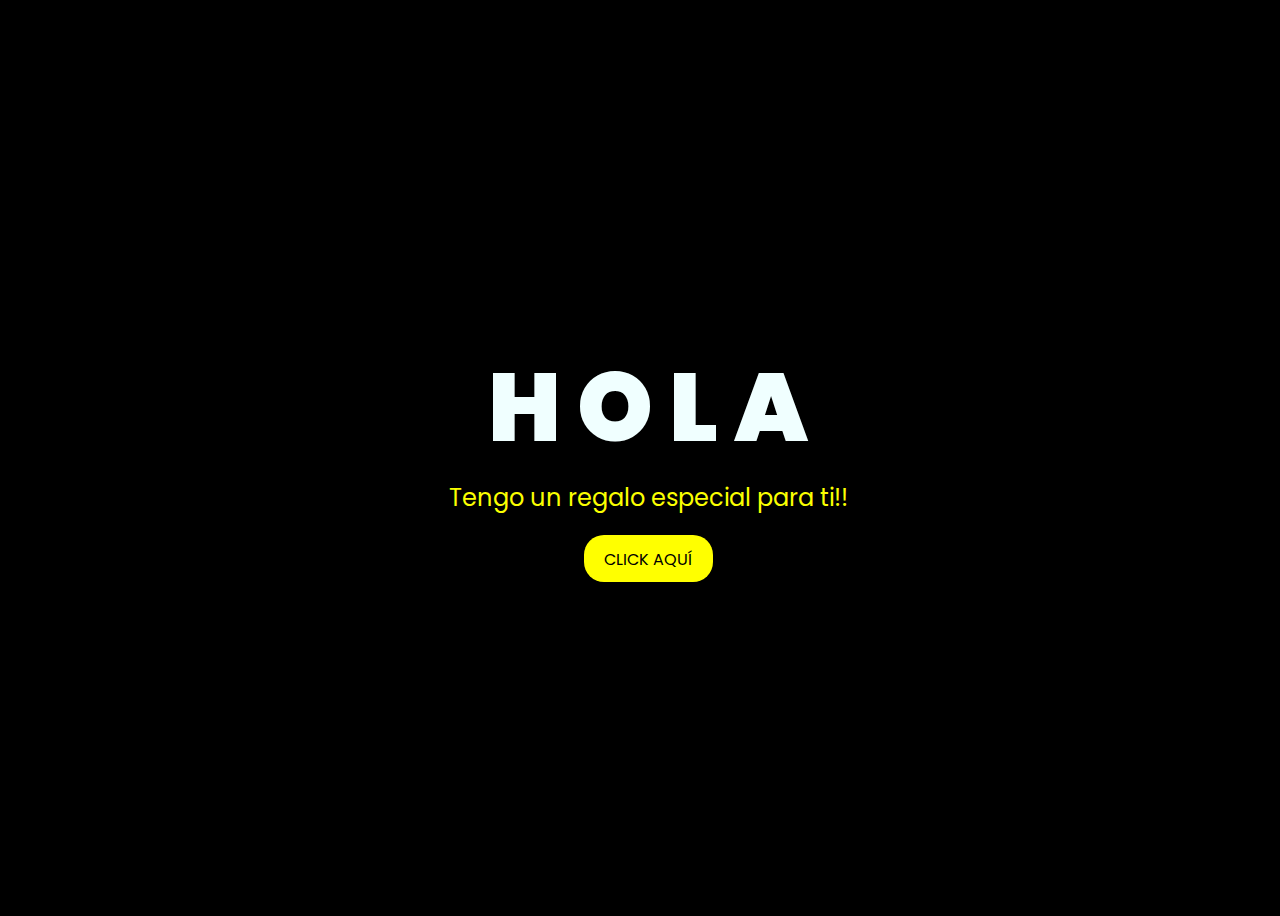
<file: index.html>
<!DOCTYPE html>
<html lang="es">
<head>
    <meta charset="UTF-8">
    <meta http-equiv="X-UA-Compatible" content="IE=edge">
    <meta name="viewport" content="width=device-width, initial-scale=1.0">
    <link rel="stylesheet" href="diseño 1.css">
    <link rel="icon" href="DATOS/img/flowers.png" type="image/x-icon">
    <title>FLORES</title>
</head>
<body>
    <div class="greetings">
        <span>H</span>
        <span>O</span>
        <span>L</span>
        <span>A</span>
    </div>
    <div class="greetings"></div>
        <span></span>
        <span></span>
        <span></span>
        <span></span>
        <span></span>
        <span></span>
        <span></span>
        <span></span>
        <span></span>
    </div>
    <div class="description">
        <span>Tengo un regalo especial para ti!!</span>
        
    
    </div>
    <div class="button">
        <button>
            <a href="/otro.html">CLICK AQUÍ</a>
        </button>
    </div>
    
    
    
</body>
</html>
</file>
<file: diseño 1.css>
@import url('https://fonts.googleapis.com/css2?family=Poppins:ital,wght@0,500;1,900&display=swap');
*{
    font-family: 'Poppins',cursive;
}
body{
    color: azure;
    width: 100%;
    height: 100vh;
    display: flex;
    flex-direction: column;
    align-items: center;
    justify-content: center;
    background-color: black;
}
.greetings{
    font-size: 6rem;
    font-weight: 900;
}
.greetings > span{
    animation: glow 2.5s ease-in-out infinite;
}
@keyframes glow{
    0%, 100%{
        color: #fff;
        text-shadow: 0 0 12px #fbff00, 0 0 50px #fbff00, 0 0 100px #fbff00;
    }
    10%, 90%{
        color: #696565;
        text-shadow: none;
    }
}
.greetings > span:nth-child(2){
    animation-delay: .2s ;
}
.greetings > span:nth-child(3){
    animation-delay: .4s ;
}
.greetings > span:nth-child(4){
    animation-delay: .6s;
}
.greetings > span:nth-child(5){
    animation-delay: .8s;
}

.description{
    font-size: 1.5rem;
    margin-bottom: 20px;
}

.button a{
    text-decoration: none;
    font-size: 1rem;
    color: #111;
}

@media screen and (max-width:574px){
    .greetings{
        display: block;
        font-size: 3rem;
        font-weight: 500;
        text-align: center;
    }
    .description{
        font-size: 1rem;
    }
    
    .button a{
        font-size: .5rem;
    }
}

.description{
    color: #fbff00;
}

/* Estilo para el bot贸n */
.button button {
    background-color: yellow; /* Fondo amarillo */
    border: none; /* Sin bordes */
    padding: 10px 20px; /* Ajusta el relleno seg煤n tu preferencia */
    font-size: 18px; /* Tama帽o de fuente */
    cursor: pointer;
    position: relative; /* Necesario para el resplandor */
    border-radius: 20px; /* Esquinas redondeadas */
    transition: background-color 0.3s ease-in-out; /* Transici贸n suave para el color de fondo */
  }
  
  /* Estilo para el enlace dentro del bot贸n */
  .button button a {
    text-decoration: none; /* Elimina el subrayado del enlace */
    color: inherit; /* Hereda el color del texto del bot贸n */
  }
  
  /* Efecto de resplandor al pasar el cursor sobre el bot贸n */
  .button button:hover {
    background-color: orange; /* Cambia el color de fondo al pasar el mouse a naranja */
    box-shadow: 0 0 10px yellow, 0 0 20px yellow, 0 0 30px yellow; /* Efecto de resplandor amarillo */
  }
</file>
